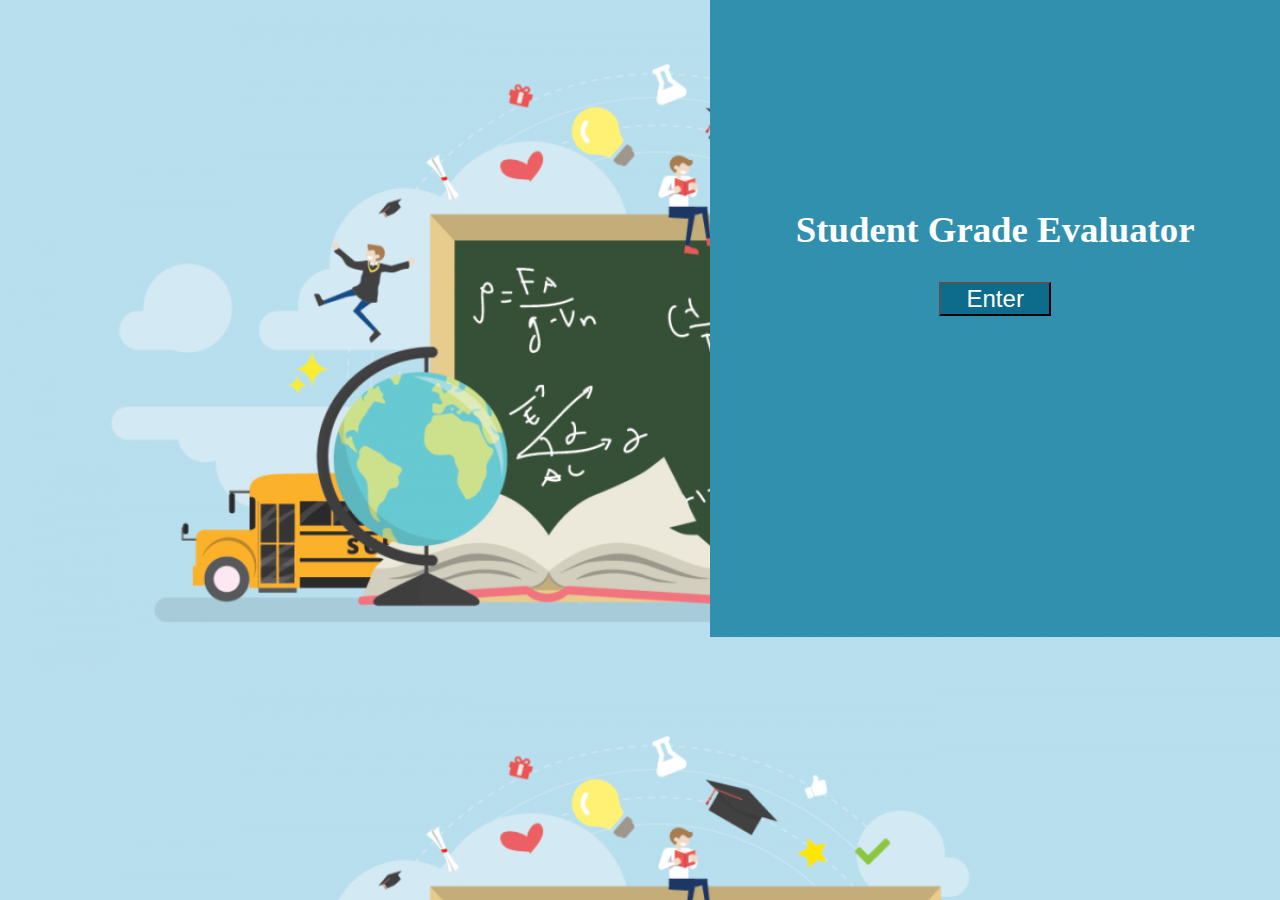
<file: index.html>
<!DOCTYPE html>
<html lang="en">
<head>
    <meta charset="UTF-8">
    <meta name="viewport" content="width=device-width, initial-scale=1.0">
    <meta http-equiv="X-UA-Compatible" content="ie=edge">
    <title>Document</title>
    <link rel="stylesheet" href="./css/styleForLanding.css">
</head>
<body>
    <div class="box">
        <h2>Student Grade Evaluator</h2>
        <a href="./html/eval.html"><button id="btn">Enter</button></a>
    </div>
</body>
</html>
</file>
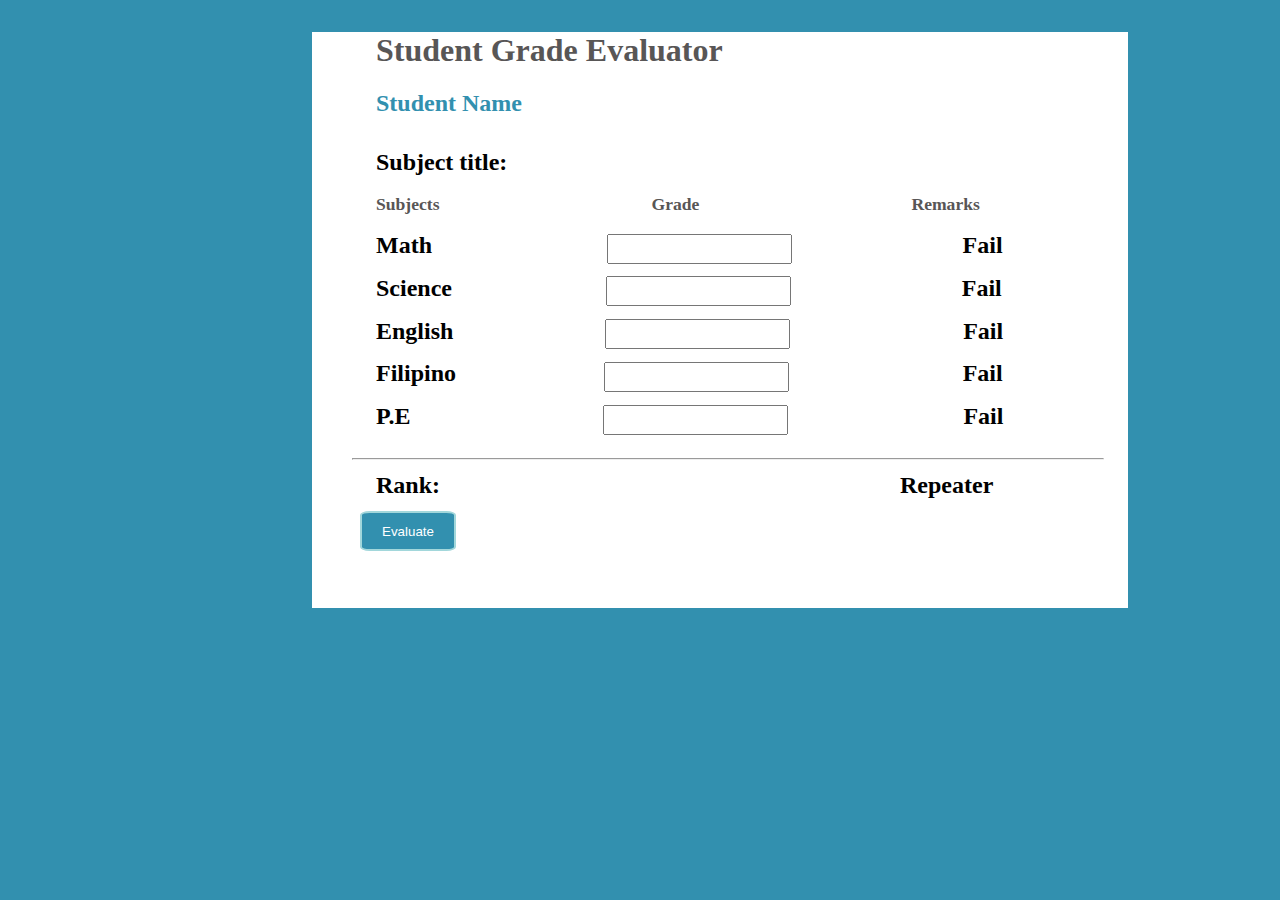
<file: html/eval.html>
<!DOCTYPE html>
<html lang="en">
<head>
    <meta charset="UTF-8">
    <meta name="viewport" content="width=device-width, initial-scale=1.0">
    <meta http-equiv="X-UA-Compatible" content="ie=edge">
    <title>Document</title>
    <link rel="stylesheet" href="../css/main.css">
    
</head>
<body>
    <div class="form">
        <h1>Student Grade Evaluator</h1>
        <h2 id="sName">Student Name</h2>
        <h2 id="subTitle">Subject title:</h2>
        <div class="label">
            <h5 class="labelItems">Subjects</h5>
            <h5 class="labelItems">Grade</h5>
            <h5 id="labelLast">Remarks</h5>
        </div>
        <div class="line1">
            <h2 class="line2Items">Math</h2>
            <input class="line2Items" type="text" id="mathGrade">
            <h2 class="lastLine" id="mathRem">remarks here</h2>
        </div>
        <div class="line2">
            <h2 class="line2Items">Science</h2>
            <input class="line2Items" type="text" id="sciGrade">
            <h2 class="lastLine" id="sciRem">remarks here</h2>
        </div>
        <div class="line2">
            <h2 class="line2Items">English</h2>
            <input class="line2Items" type="text" id="engGrade">
            <h2 class="lastLine" id="engRem">remarks here</h2>
        </div>
        <div class="line2">
            <h2 class="line2Items">Filipino</h2>
            <input class="line2Items" type="text" id="filGrade">
            <h2 class="lastLine" id="filRem">remarks here</h2>
        </div>
        <div class="line2">
            <h2 class="line2Items">P.E</h2>
            <input class="line2Items" type="text" id="peGrade">
            <h2 class="lastLine" id="peRem">remarks here</h2>
        </div>
        <hr>
        <div class="line3">
            <h2 class="line3Items">Rank:</h2>
            <h2 class="line3Items" id="lastLine3">Rank Here</h2>
        </div>
        <button class="btnEval"onclick="eval()">Evaluate</button>
        
    </div>
    <script src="../script/main.js"></script>
</body>
</html>
</file>
<file: css/styleForLanding.css>
body{
    margin: 0;
    padding: 0;
    text-align: center;
    background-image: url(../img/Leisure.png);
    background-size: cover;
    position: relative;
    
}
.box{
    float: right;
    color: white;
    height:39.8rem;
    width: 44.5%;
    background-color: rgb(50, 144, 175);
    
}
h2{
    font-size: 2.3rem;
    position: relative;
    margin-top: 13rem;
}
#btn{
    background-color: rgb(13, 108, 139);
    color: white;
    font-size: 1.5rem;
    width: 7rem;
}
</file>
<file: css/main.css>
body{
    position: relative;
    margin: 0;
    padding: 0;
    background-color: rgb(50, 144, 175);
}
hr{
    position: relative;
    left: -1.5rem;
    margin-bottom: -0.5rem;
}
h1,#labelLast{
    color: rgb(88, 86, 86);
}
.form{
    margin-top: 2rem;
    padding-left: 4rem;
    position: relative;
    left: 19.5rem;
    width: 47rem;
    height: 36rem;
    background-color:white;
}
.label{
    margin-top: -2rem;
}
#peGrade{
    position: relative;
    right: -0.7rem;
    margin-left: 2.7rem;
}
#filGrade{
    position: relative;
    right: -0.8rem;
    margin-left: -0.2rem;
}
#engGrade{
    position: relative;
    right: -0.8rem;
}
#mathGrade{
    margin-left: 1.3rem;
    position: relative;
    right: -1rem;
}
input{
    height: 1.5rem;
}
#sciGrade{
    position: relative;
    right: -1rem;
}
#subTitle{
    margin-top: 2rem;
}
#sName{
    color: rgb(50, 144, 175);
    position: relative;
}
.line2Items{
    text-align: center;
    display: inline-block;
    margin-right: 8.4rem;
}
.line1{
    margin-top: -2rem;
}
.line2{
    margin-top: -1.5rem;
}
#lastLine3{
    position: relative;
    left: 28rem;
}
.lastLine,#labelLast,.labelItems,.line3Items{
    display: inline-block;
}
.labelItems{
    color: rgb(88, 86, 86);
    margin-right: 13rem;
    
}
.btnEval{
    border-radius: 10%;
    border: solid rgb(162, 215, 219) 2px;
    width: 6rem;
    height: 2.5rem;
    color: white;
    background:rgb(50, 144, 175);
    position: relative;
    left: -1rem;
    top: -0.5rem;
}
h5{
    font-size: 1.1rem;
}
</file>
